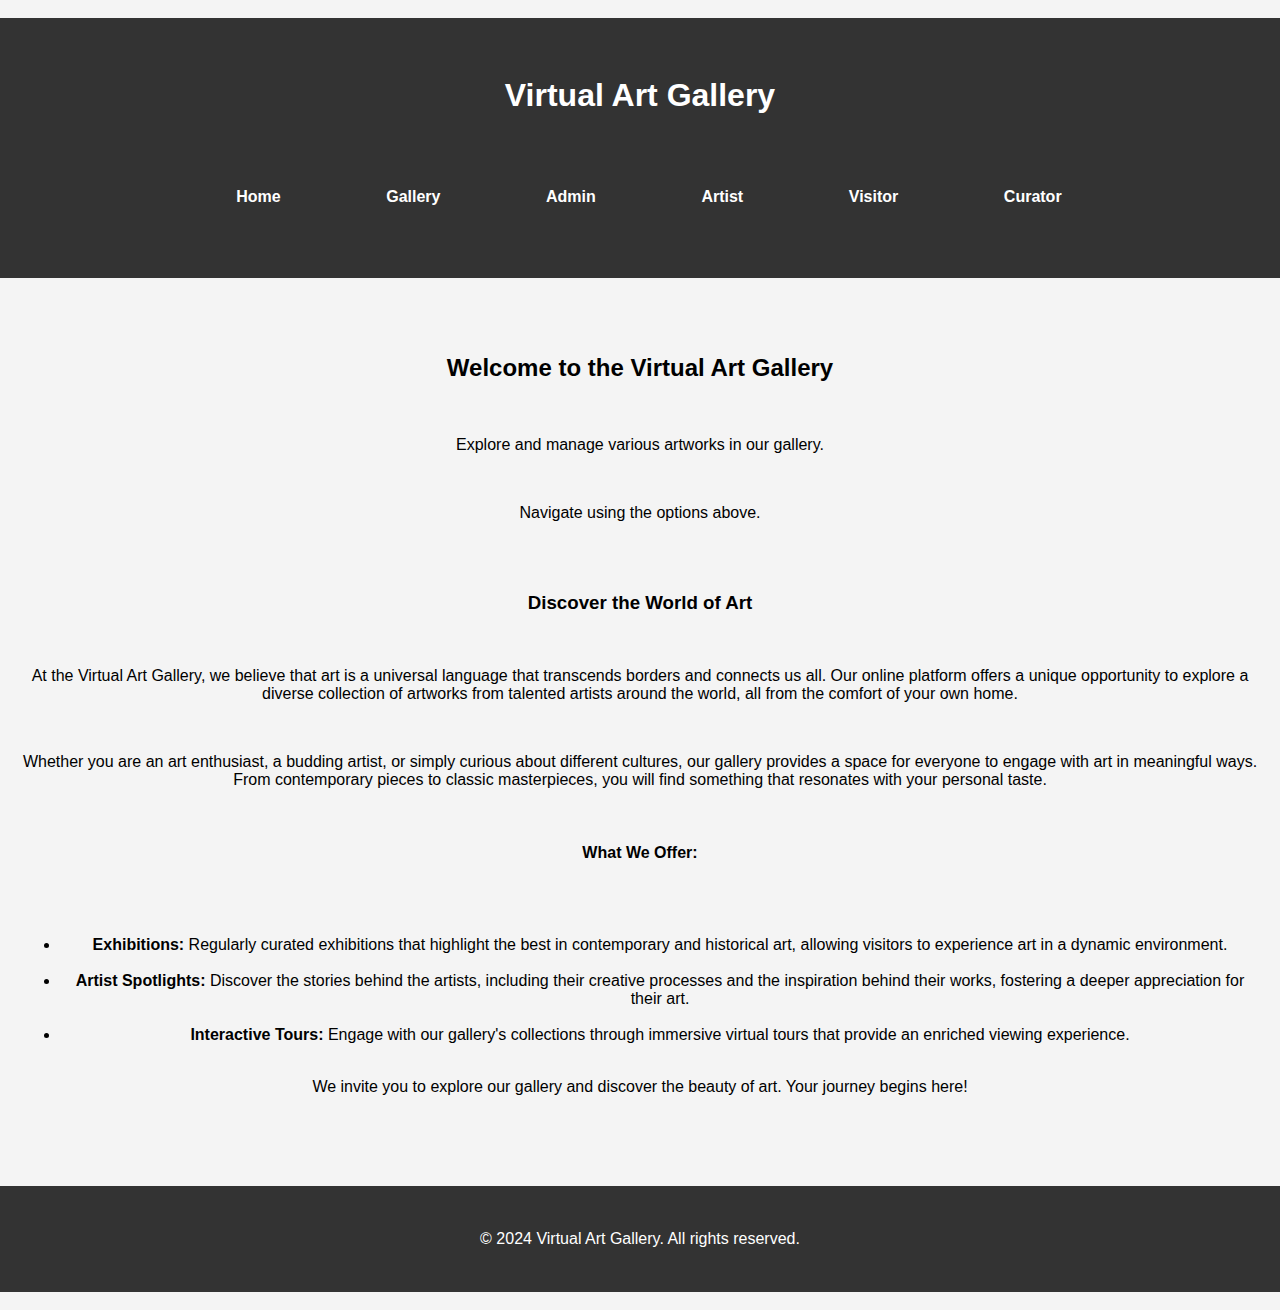
<file: index.html>
<!DOCTYPE html>
<html lang="en">
<head>
    <meta charset="UTF-8">
    <meta name="viewport" content="width=device-width, initial-scale=1.0">
    <title>Virtual Art Gallery</title>
    <link rel="stylesheet" href="styles.css">
</head>
<body>
    <header>
        <h1>Virtual Art Gallery</h1>
        <nav>
            <ul>
                <li><a href="index.html">Home</a></li>
                <li><a href="gallery.html">Gallery</a></li>
                <li><a href="admin.html">Admin</a></li>
                <li><a href="artist.html">Artist</a></li>
                <li><a href="visitor.html">Visitor</a></li>
                <li><a href="curator.html">Curator</a></li>
            </ul>
        </nav>
    </header>
    <main>
        <h2>Welcome to the Virtual Art Gallery</h2>
        <p>Explore and manage various artworks in our gallery.</p>
        <p>Navigate using the options above.</p>

        <!-- Additional Introduction Section -->
        <section class="intro">
            <h3>Discover the World of Art</h3>
            <p>At the Virtual Art Gallery, we believe that art is a universal language that transcends borders and connects us all. Our online platform offers a unique opportunity to explore a diverse collection of artworks from talented artists around the world, all from the comfort of your own home.</p>
            <p>Whether you are an art enthusiast, a budding artist, or simply curious about different cultures, our gallery provides a space for everyone to engage with art in meaningful ways. From contemporary pieces to classic masterpieces, you will find something that resonates with your personal taste.</p>
            <h4>What We Offer:</h4>
            <ul>
                <li><strong>Exhibitions:</strong> Regularly curated exhibitions that highlight the best in contemporary and historical art, allowing visitors to experience art in a dynamic environment.</li>
                <li><strong>Artist Spotlights:</strong> Discover the stories behind the artists, including their creative processes and the inspiration behind their works, fostering a deeper appreciation for their art.</li>
                <li><strong>Interactive Tours:</strong> Engage with our gallery's collections through immersive virtual tours that provide an enriched viewing experience.</li>
            </ul>
            <p>We invite you to explore our gallery and discover the beauty of art. Your journey begins here!</p>
        </section>
    </main>
    <footer>
        <p>&copy; 2024 Virtual Art Gallery. All rights reserved.</p>
    </footer>
    <script src="script.js"></script>
</body>
</html>
</file>
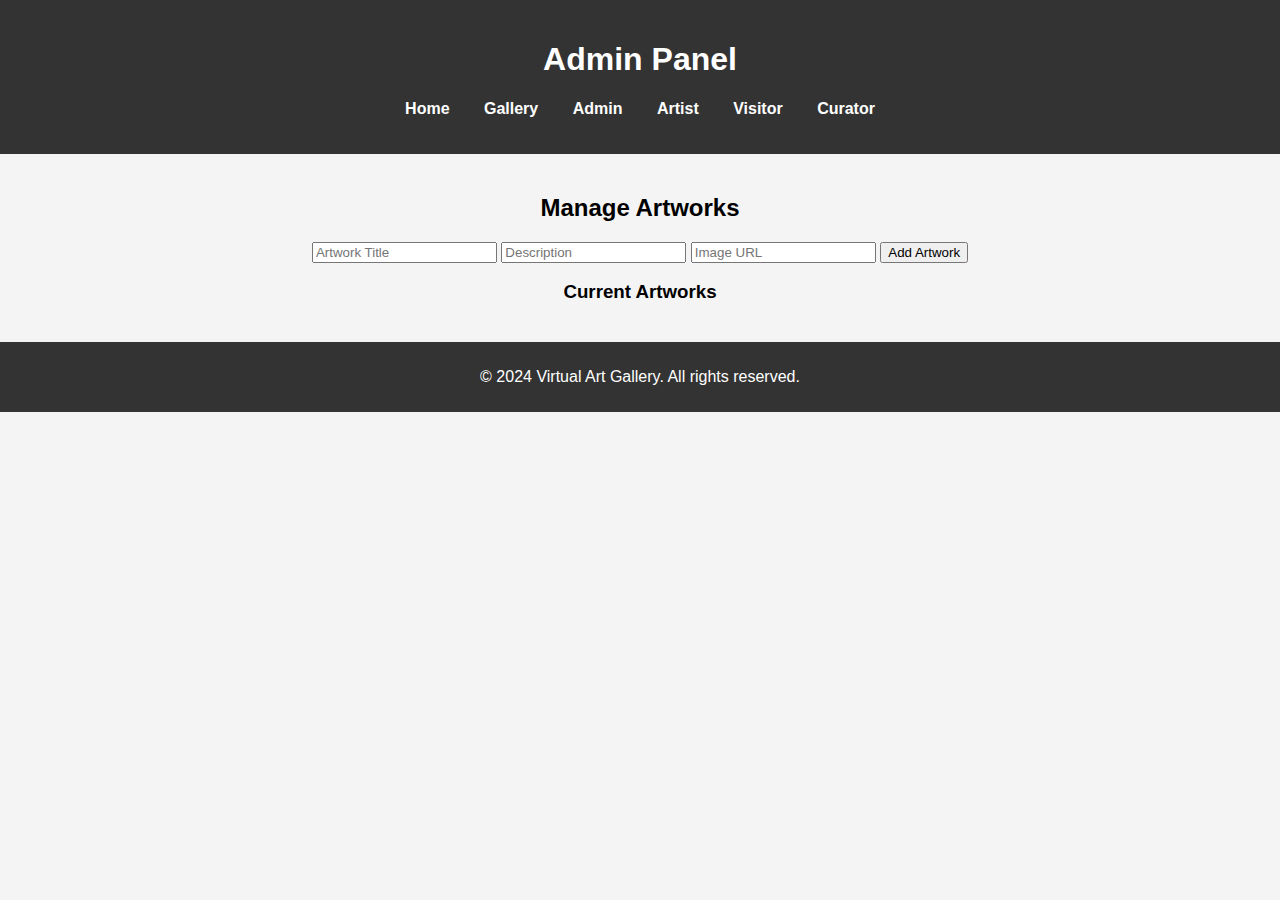
<file: admin.html>
<!DOCTYPE html>
<html lang="en">
<head>
    <meta charset="UTF-8">
    <meta name="viewport" content="width=device-width, initial-scale=1.0">
    <title>Admin - Virtual Art Gallery</title>
    <link rel="stylesheet" href="styles.css">
</head>
<body>
    <header>
        <h1>Admin Panel</h1>
        <nav>
            <ul>
                <li><a href="index.html">Home</a></li>
                <li><a href="gallery.html">Gallery</a></li>
                <li><a href="admin.html">Admin</a></li>
                <li><a href="artist.html">Artist</a></li>
                <li><a href="visitor.html">Visitor</a></li>
                <li><a href="curator.html">Curator</a></li>
            </ul>
        </nav>
    </header>
    <main>
        <h2>Manage Artworks</h2>
        <form id="artworkForm">
            <input type="text" id="artworkTitle" placeholder="Artwork Title" required>
            <input type="text" id="artworkDescription" placeholder="Description" required>
            <input type="url" id="artworkImage" placeholder="Image URL" required>
            <button type="submit">Add Artwork</button>
        </form>
        <h3>Current Artworks</h3>
        <div id="currentArtworks"></div>
    </main>
    <footer>
        <p>&copy; 2024 Virtual Art Gallery. All rights reserved.</p>
    </footer>
    <script src="script.js"></script>
</body>
</html>
</file>
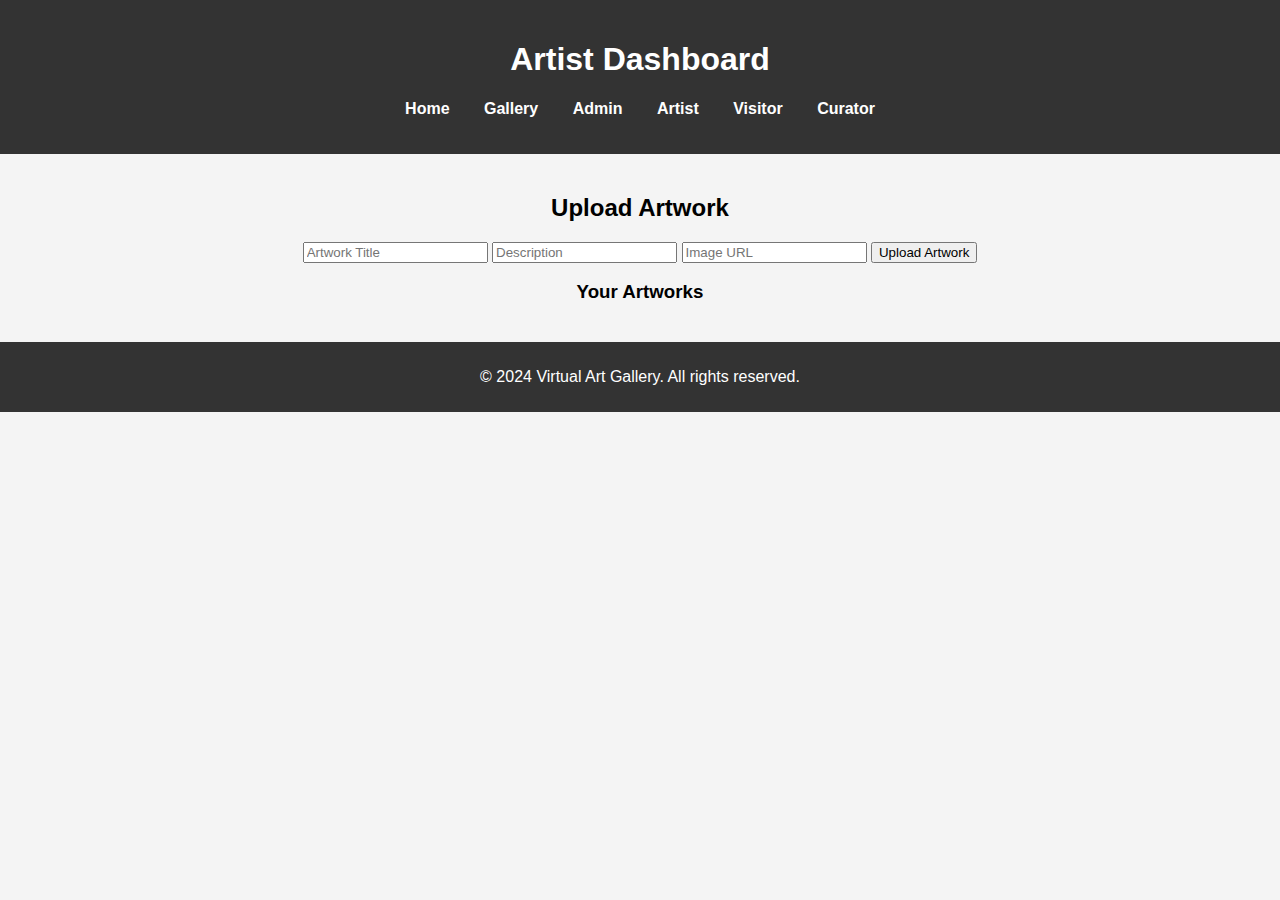
<file: artist.html>
<!DOCTYPE html>
<html lang="en">
<head>
    <meta charset="UTF-8">
    <meta name="viewport" content="width=device-width, initial-scale=1.0">
    <title>Artist - Virtual Art Gallery</title>
    <link rel="stylesheet" href="styles.css">
</head>
<body>
    <header>
        <h1>Artist Dashboard</h1>
        <nav>
            <ul>
                <li><a href="index.html">Home</a></li>
                <li><a href="gallery.html">Gallery</a></li>
                <li><a href="admin.html">Admin</a></li>
                <li><a href="artist.html">Artist</a></li>
                <li><a href="visitor.html">Visitor</a></li>
                <li><a href="curator.html">Curator</a></li>
            </ul>
        </nav>
    </header>
    <main>
        <h2>Upload Artwork</h2>
        <form id="uploadForm">
            <input type="text" id="artistArtworkTitle" placeholder="Artwork Title" required>
            <input type="text" id="artistArtworkDescription" placeholder="Description" required>
            <input type="url" id="artistArtworkImage" placeholder="Image URL" required>
            <button type="submit">Upload Artwork</button>
        </form>
        <h3>Your Artworks</h3>
        <div id="artistArtworks"></div>
    </main>
    <footer>
        <p>&copy; 2024 Virtual Art Gallery. All rights reserved.</p>
    </footer>
    <script src="script.js"></script>
</body>
</html>
</file>
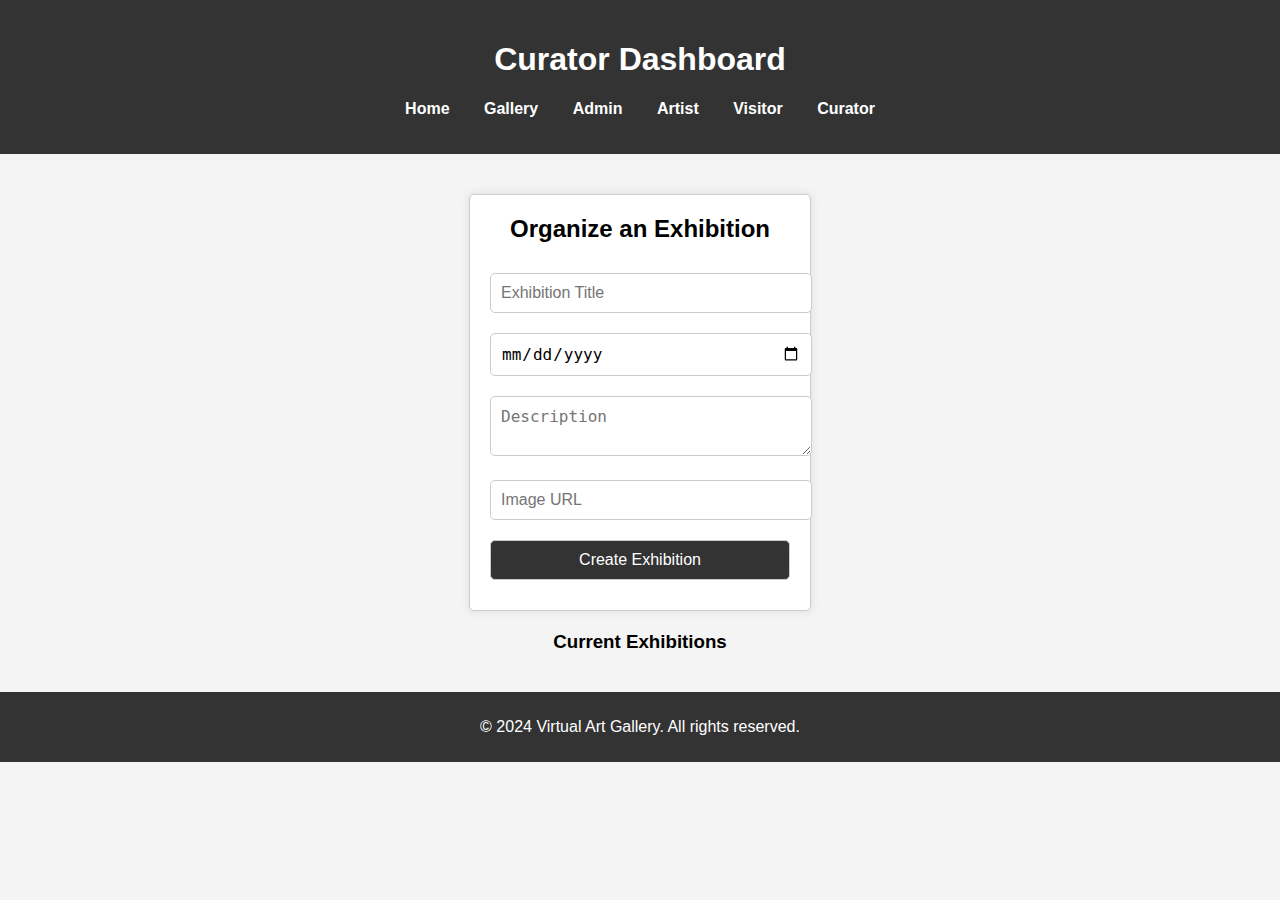
<file: curator.html>
<!DOCTYPE html>
<html lang="en">
<head>
    <meta charset="UTF-8">
    <meta name="viewport" content="width=device-width, initial-scale=1.0">
    <title>Curator - Virtual Art Gallery</title>
    <link rel="stylesheet" href="styles.css">
</head>
<body>
    <header>
        <h1>Curator Dashboard</h1>
        <nav>
            <ul>
                <li><a href="index.html">Home</a></li>
                <li><a href="gallery.html">Gallery</a></li>
                <li><a href="admin.html">Admin</a></li>
                <li><a href="artist.html">Artist</a></li>
                <li><a href="visitor.html">Visitor</a></li>
                <li><a href="curator.html">Curator</a></li>
            </ul>
        </nav>
    </header>

    <main>
        <section class="exhibition-form">
            <h2>Organize an Exhibition</h2>
            <form id="exhibitionForm">
                <input type="text" id="exhibitionTitle" placeholder="Exhibition Title" required>
                <input type="date" id="exhibitionDate" required>
                <textarea id="exhibitionDescription" placeholder="Description" required></textarea>
                <input type="url" id="exhibitionImage" placeholder="Image URL" required>
                <button type="submit">Create Exhibition</button>
            </form>
        </section>

        <section class="current-exhibitions">
            <h3>Current Exhibitions</h3>
            <div id="currentExhibitions"></div>
        </section>
    </main>
    
    <footer>
        <p>&copy; 2024 Virtual Art Gallery. All rights reserved.</p>
    </footer>
    
    <script src="script.js"></script>
</body>
</html>
</file>
<file: styles.css>
/* General Styles */
body {
    font-family: Arial, sans-serif;
    margin: 0;
    padding: 0;
    background-color: #f4f4f4;
}

/* Header Styles */
header {
    background: #333; /* Dark background for header */
    color: #fff;
    padding: 20px 0;
    text-align: center;
}

header nav ul {
    list-style: none;
    padding: 0;
}

header nav ul li {
    display: inline;
    margin: 0 15px; /* Increased margin for better spacing */
}

header nav ul li a {
    color: #fff;
    text-decoration: none;
    font-weight: bold;
    transition: color 0.3s ease; /* Smooth transition for hover effect */
}

header nav ul li a:hover {
    color: #3498db; /* Change color on hover */
    text-decoration: underline; /* Adds underline on hover for better UX */
}

/* Main Styles */
main {
    padding: 20px;
    text-align: center; /* Center text in the main section */
}

/* Footer Styles */
footer {
    text-align: center;
    padding: 10px 0;
    background: #333; /* Dark background for footer */
    color: #fff;
    position: relative;
    bottom: 0;
    width: 100%;
}

/* Artwork List Styles */
.artwork-list {
    display: flex; /* Use flexbox for layout */
    flex-wrap: wrap; /* Allow wrapping to next line */
    justify-content: center; /* Center items in the container */
    gap: 20px; /* Space between items */
    padding: 20px; /* Add padding around the artwork list */
}

.artwork {
    background: white; /* White background for each artwork */
    border: 1px solid #ccc; /* Light grey border */
    border-radius: 5px; /* Rounded corners */
    padding: 10px; /* Inner padding */
    width: 200px; /* Fixed width for each artwork */
    text-align: center; /* Center text */
    transition: transform 0.2s; /* Animation for hover effect */
}

.artwork:hover {
    transform: scale(1.05); /* Scale up on hover */
}

.artwork img {
    max-width: 100%; /* Responsive image */
    height: auto; /* Maintain aspect ratio */
    border-radius: 5px; /* Rounded corners for images */
}

/* Artwork Cost Styles */
.artwork-cost {
    color: #e74c3c; /* Highlight cost in a different color (red) */
    font-weight: bold; /* Make cost bold */
    font-size: 1.2em; /* Increase font size */
}

/* Exhibition Form Styles */
.exhibition-form {
    background: #fff;
    border: 1px solid #ccc;
    border-radius: 5px;
    padding: 20px;
    margin: 20px auto;
    width: 300px; /* Fixed width for form */
    box-shadow: 0 0 10px rgba(0, 0, 0, 0.1);
}

.exhibition-form h2 {
    margin-top: 0;
}

.exhibition-form input,
.exhibition-form textarea,
.exhibition-form button {
    width: 100%;
    padding: 10px;
    margin: 10px 0;
    border: 1px solid #ccc;
    border-radius: 5px;
    font-size: 16px;
}

.exhibition-form button {
    background: #333;
    color: white;
    cursor: pointer;
    transition: background 0.3s ease; /* Smooth transition */
}

.exhibition-form button:hover {
    background: #555;
}

/* Current Exhibitions Styles */
.current-exhibitions {
    margin-top: 20px;
}

.current-exhibitions h3 {
    margin-top: 0;
}

/* Exhibition Display */
.exhibition {
    background: #f9f9f9;
    border: 1px solid #ccc;
    border-radius: 5px;
    padding: 10px;
    margin: 10px 0;
}

/* Responsive Design */
@media (max-width: 600px) {
    .artwork {
        width: 90%; /* Adjust artwork width on smaller screens */
    }

    .exhibition-form {
        width: 90%; /* Adjust form width on smaller screens */
    }

    header nav ul li {
        display: block; /* Stack navigation items on smaller screens */
        margin: 5px 0; /* Vertical spacing for stacked items */
    }
}
</file>
